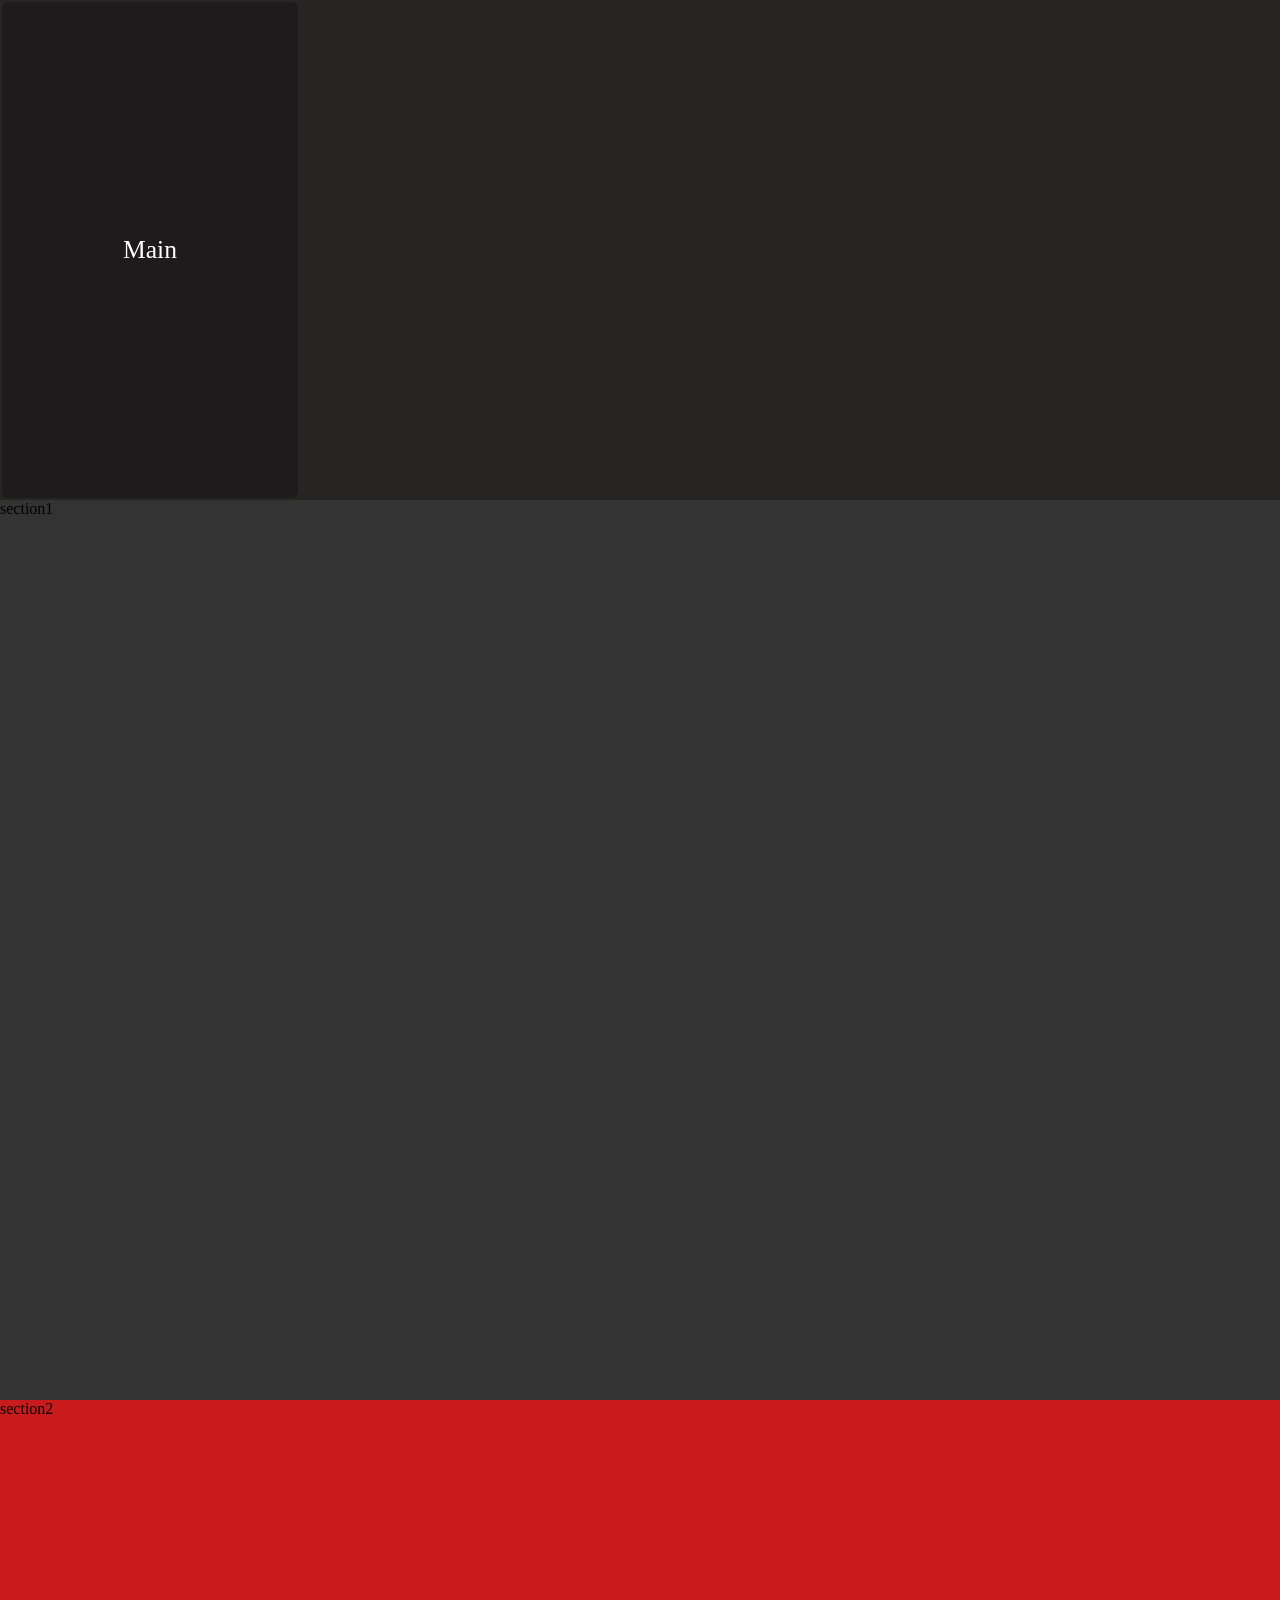
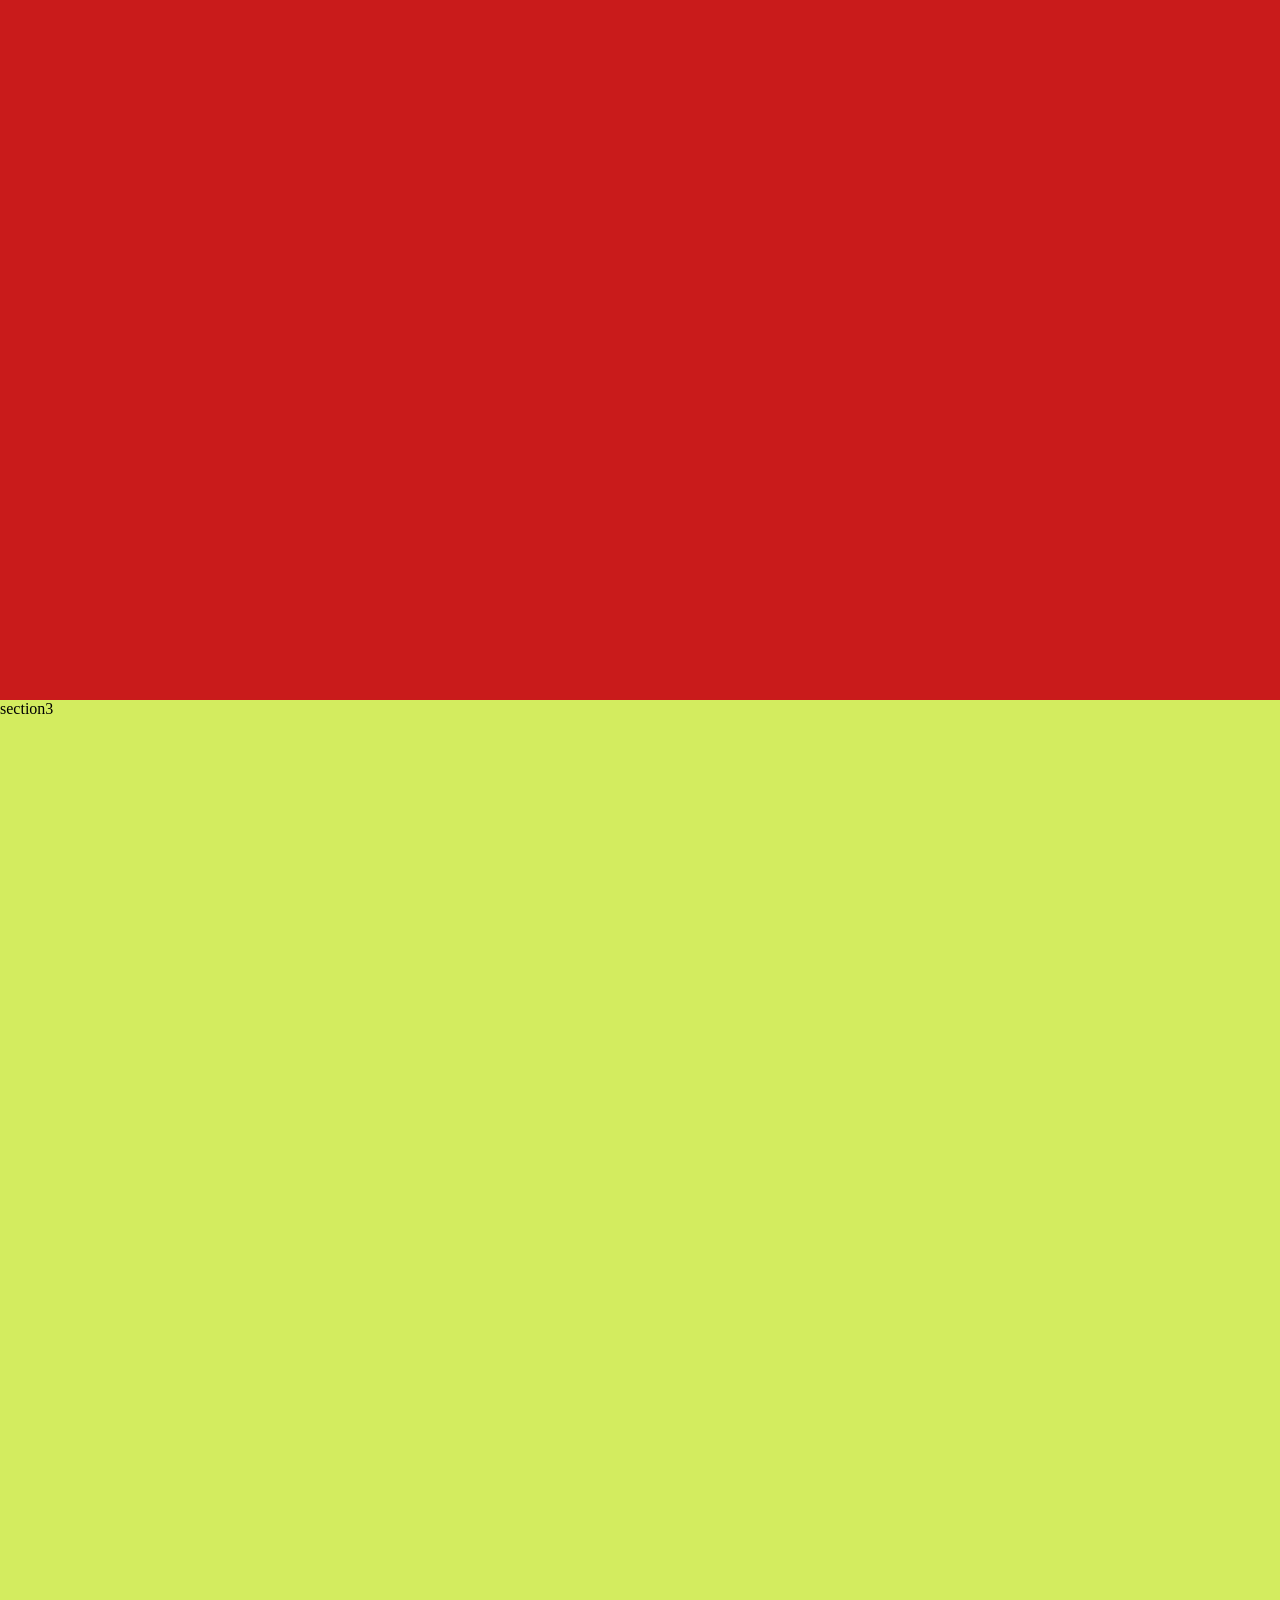
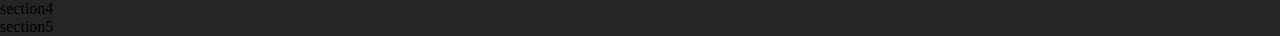
<file: index.html>
<!doctype html>
<html lang="en">
  <head>
    <meta charset="UTF-8" />
    <meta name="viewport" content="width=device-width, initial-scale=1.0" />
    <link rel="stylesheet" href="./index.css" />
    <title>Document</title>
  </head>
  <body>

    <div class="container">
      <p>Main</p>
      <span></span>
    </div>

    <div class="section1">section1</div>
    <div class="section2">section2</div>
    <div class="section3">section3</div>
    <div class="section4">section4</div>
    <div class="section5">section5</div>

    <script src="./index.js">
    </script>
  </body>
</html>
</file>
<file: index.css>
* {
  padding: 0;
  margin: 0;
  box-sizing: border-box;
}

:root {
  --x: 50%;
  --y: 50%;
}

body {
  
  justify-content: center;
  align-items: center;
  width: 100dvw;
  height: 100dvh;
  background-color: rgba(39, 37, 36, 1);
}

.container {
  width: 300px;
  height: 500px;
  position: relative;
  overflow: hidden;
  border-radius: 6px;

  p {
    background: #1a1818b7;
    border-radius: 6px;
    position: absolute;
    inset: 2px;
    display: flex;
    z-index: 1;
    color: white;
    font-size: 2vw;
    justify-content: center;
    align-items: center;
  }

  span {
    position: absolute;
    width: 220px;
    height: 220px;
    border-radius: 50%;
    transform: translate(-50%, -50%);
    left: var(--x);
    top: var(--y);
    opacity: 0;
    transition:
      opacity .1s,
      left 0.1s,
      top 0s;
    background: radial-gradient(rgba(163, 218, 34, 0.95), transparent);
    box-shadow: 0 0 50px rgba(163, 218, 34, 0.5);
    filter: blur(20px);
    animation: rotation 4s ease linear;
  }

  &:hover {
    span {
      opacity: 1;
    }
  }
}

@keyframes rotation {
  from {
    transform: rotate(0deg);
  }
  to {
    transform: rotate(360deg);
  }
}


.section1{
  height: 100vh;
  width: 100vw;
  background-color: #333;
}

.section2{
  height: 100vh;
  width: 100vw;
  background-color: #c91b1b;
  opacity : 0;
  transform: translateY(40px);
  transition: all 2s ease-in-out;
}

.show{
  opacity: 1;
  transform: translateY(0px);
}

.section3{
  height: 100vh;
  width: 100vw;
  background-color: #d3ec5f;
}
</file>
